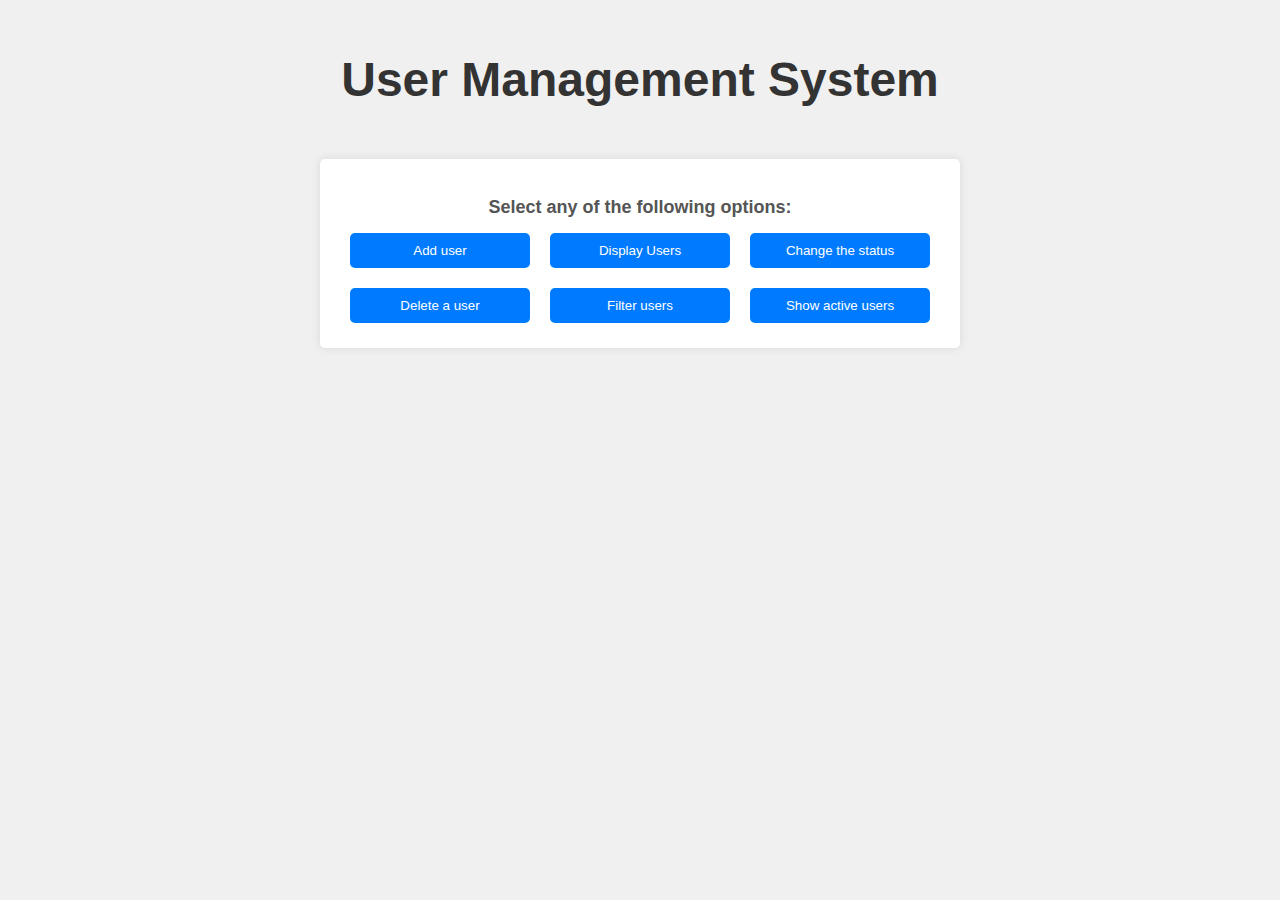
<file: JS Assignment/index.html>
<!DOCTYPE html>
<html lang="en">
<head>
    <meta charset="UTF-8">
    <meta name="viewport" content="width=device-width, initial-scale=1.0">
    <title>User Management System</title>
    <link rel="stylesheet" href="style.css">
</head>
<body>
    <div class="container">
        <div id="title">
            <h1>User Management System </h1>
        </div>
        <div id="options">
            <h3>Select any of the following options:</h3>
            <div class="buttons">
                <button onclick="hideAddUserForm(); hideFilterOptions(); hideActiveUsers(); document.getElementById('addUserForm').style.display = 'block';">Add user</button>
                <button onclick="hideAddUserForm(); hideFilterOptions(); hideActiveUsers(); loadUsersAsync()">Display Users</button>
                <button onclick="hideAddUserForm(); hideFilterOptions(); hideActiveUsers(); changeStatus(Number(prompt('Enter Id to change Active Status')))">Change the status</button>
                <button onclick="hideAddUserForm(); hideFilterOptions(); hideActiveUsers(); deleteUser(Number(prompt('Enter user ID to delete:')))">Delete a user</button>
                <button id="filterbtn" onclick="hideAddUserForm(); hideActiveUsers();">Filter users</button>
                <button onclick="hideAddUserForm(); hideFilterOptions(); ActiveUsers()">Show active users</button>
            </div>
            <div class="radioList">
                <label>
                    <input type="radio" name="role" value="admin" onclick="filterByRole('admin')"> Admin
                </label>
                <label>
                    <input type="radio" name="role" value="user" onclick="filterByRole('user')"> User
                </label>
                <label>
                    <input type="radio" name="role" value="guest" onclick="filterByRole('guest')"> Guest
                </label>
            </div>
            <div id="addUserForm" style="display:none;">
                <h3>Add New User</h3>
                <input type="text" id="name" placeholder="Name">
                <input type="email" id="email" placeholder="Email">
                <select id="role">
                    <option value="">Select Role</option>
                    <option value="admin">Admin</option>
                    <option value="user">User</option>
                    <option value="guest">Guest</option>
                </select>
                <input type="checkbox" id="isActive"> Active</input>
                <button id="submitUserBtn" onclick="submitUser()">Submit</button>

            </div>
        </div>
        <div id="userList"></div>

   </div>
   <script src="script.js"></script>
</body>
</html>
</file>
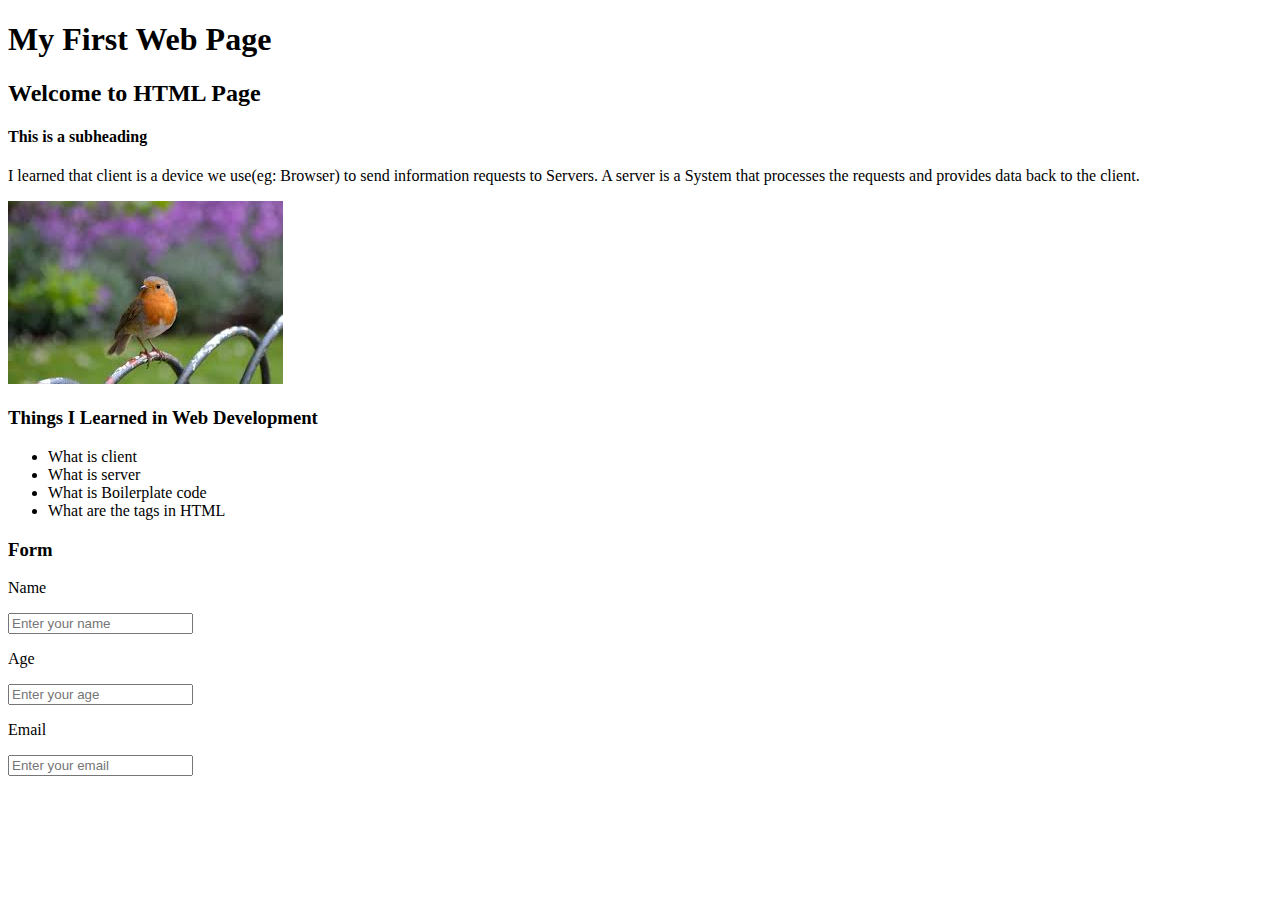
<file: assignment1.html>
<!DOCTYPE html>
<html lang="en">
    <head>
        <meta charset="UTF-8">
        <meta name="viewport " content="width=device-width, initial-scale=1.0">
        <title>Assignment 1</title>
    </head>
    <body>
        <h1>My First Web Page</h1>
        <h2>Welcome to HTML Page</h2>
        <h4>This is a subheading</h4>
        <p>I learned that client is a device we use(eg: Browser) to send information requests to Servers.
            A server is a System that processes the requests and provides data back to the client. 
        </p>

        <img src="[data-uri]" alt="A bird Image from the Web"> 

        <h3>Things I Learned in Web Development</h3>
        <ul>
            <li>What is client</li>
            <li>What is server</li>
            <li>What is Boilerplate code</li>
            <li>What are the tags in HTML</li>
        </ul>

        <h3>Form</h3>
        <p for="nameInput">Name</p>
        <input type="text" placeholder="Enter your name" id ="nameInput">
        <p for="ageInput">Age</p>
        <input type="number" placeholder="Enter your age" id ="ageInput">
        <p for="emailInput">Email</p>
        <input type="email" placeholder="Enter your email" id ="emailInput">
        

    </body>
</html>
</file>
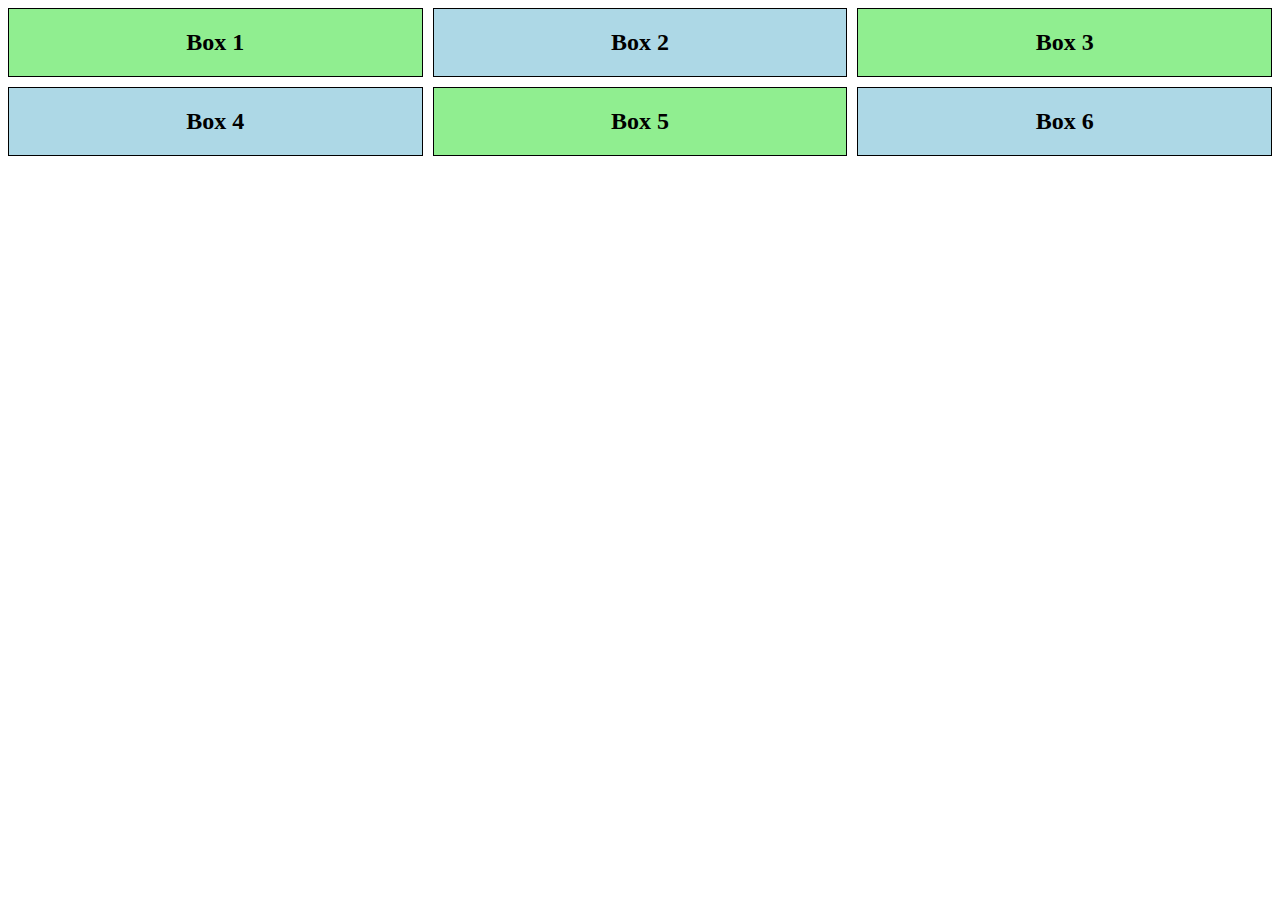
<file: assignment3.html>
<!DOCTYPE html>
<html lang="en">
<head>
    <meta charset="UTF-8">
    <meta name="viewport" content="width=device-width, initial-scale=1.0">
    <title>Assignment 3</title>
    <style>

        /*box styling*/
        .bg{
            background-color: lightblue;
            border: 1px solid black;
            place-items: center;
        }

        /*alternate bg colors by changing odd elements*/
        .bg:nth-child(odd){
            background-color: lightgreen;
        }

        /*Parent container styling*/
        .container {
            display: grid;
            grid-template-columns: 1fr 1fr 1fr;
            grid-template-rows: auto auto;
            gap: 10px;
            
        }
    </style>
</head>
<body>
    <div class="container">
        <div class="grid-item-1 bg">
            <h2>Box 1</h2>
        </div>
        <div class="grid-item-2 bg">
            <h2>Box 2</h2>
        </div>
        <div class="grid-item-3 bg">
            <h2>Box 3</h2>
        </div>
        <div class="grid-item-4 bg">
            <h2>Box 4</h2>
        </div>
        <div class="grid-item-5 bg">
            <h2>Box 5</h2>
        </div>
        <div class="grid-item-6 bg">
            <h2>Box 6</h2>
        </div>
    </div>
</body>
</html>
</file>
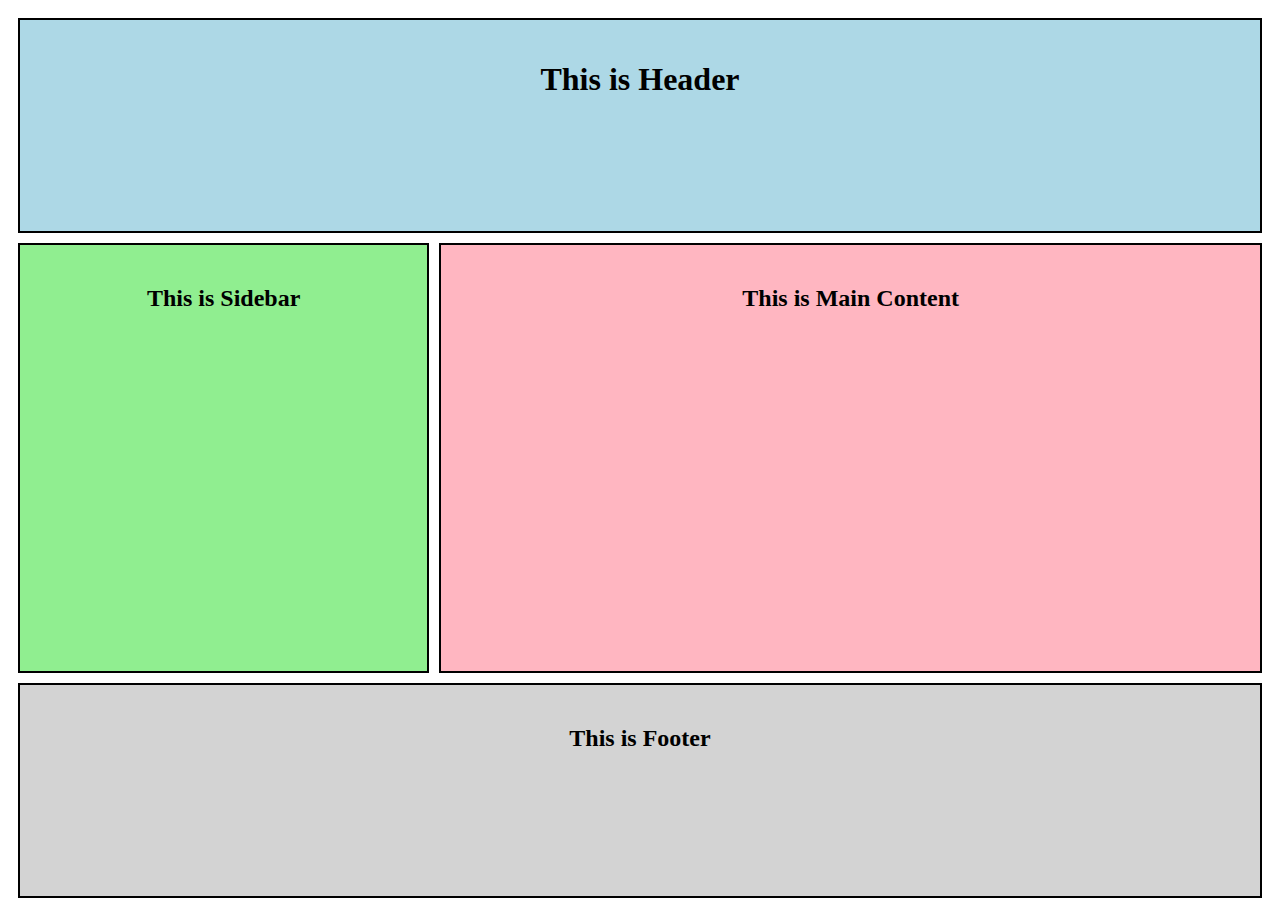
<file: assignment4.html>
<!DOCTYPE html>
<html lang="en">
<head>  
    <meta charset="UTF-8">
    <meta name="viewport" content="width=device-width, initial-scale=1.0">
    <title>Assignment 4</title>
    <style>
        
        /* common style for all sections */
        .items{
            border: 2px solid black;
            padding: 20px;
            text-align: center;
        }

        /*header style*/
        .header{
            grid-area: header;
            background-color: lightblue;
        }

        /*sidebar style*/
        .sidebar{
            grid-area: sidebar;
            background-color: lightgreen;
        }

        /*main content style*/
        .Content{
            grid-area: content;
            background-color: lightpink;
        }

        /*footer style*/
        .footer{
            grid-area: footer;
            background-color: lightgray;
        }

        /*Container style*/
        .container{
            display: grid;
            height: 100vh;
            box-sizing: border-box;
            gap: 10px;
            padding: 10px;

            grid-template-areas:
                'header header'
                'sidebar content'
                'footer footer';
            
            /*Main Layout*/
            grid-template-rows: 1fr 2fr 1fr;
            grid-template-columns: 1fr 2fr;
        }
    </style>
</head>
<body>
    <div class="container">
        <div class="header items">
            <h1>This is Header</h1>
        </div>
        <div class="sidebar items">
            <h2>This is Sidebar</h2>
        </div>
        <div class="Content items">
            <h2>This is Main Content</h2>
        </div>
        <div class="footer items">
            <h2>This is Footer</h2>
        </div>
    </div>
</body>
</html>
</file>
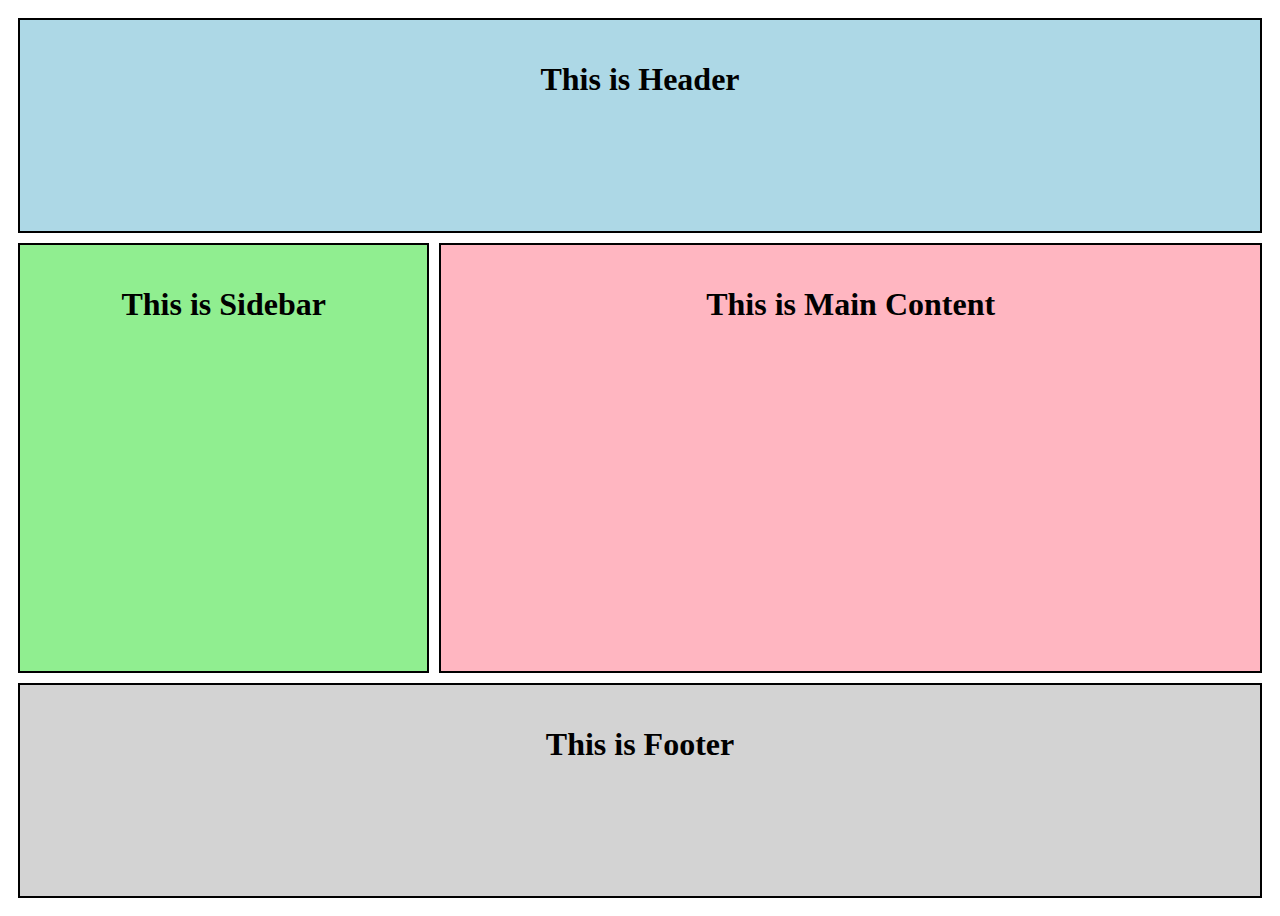
<file: assignment5.html>
<!DOCTYPE html>
<html lang="en">
<head>  
    <meta charset="UTF-8">
    <meta name="viewport" content="width=device-width, initial-scale=1.0">
    <title>Assignment 5</title>

    <style>
        /* common box styling for all grid items */
        .items{
            border: 2px solid black;
            padding: 20px;
            text-align: center;
        }

        /* hover effect */
        .items:hover{
            box-shadow: 10px 10px 20px rgba(0,0,0,0.7);
        }

        /* header */
        .header{
            grid-area: header;
            background-color: lightblue;
        }

        /* sidebar */
        .sidebar{
            grid-area: sidebar;
            background-color: lightgreen;
        }

        /* main content */
        .content{
            grid-area: content;
            background-color: lightpink;
        }

        /* footer */
        .footer{
            grid-area: footer;
            background-color: lightgray;
        }

        /* Desktop View */
        .container{
            display: grid;
            height: 100vh;
            box-sizing: border-box;
            gap: 10px;
            padding: 10px;

            grid-template-areas:
                'header header'
                'sidebar content'
                'footer footer';
            
            grid-template-rows: 1fr 2fr 1fr;
            grid-template-columns: minmax(20%, 1fr) minmax(60%, 2fr);
        }

        /* Tablet View */
        @media (max-width: 900px){
            .container{
                grid-template-areas:
                    'header'
                    'sidebar'
                    'content'
                    'footer';
                
                grid-template-rows: repeat(4, auto);
                grid-template-columns: 1fr;
            }
        }

        /* Mobile View */
        @media (max-width: 600px){
            .container{
                grid-template-rows: auto;
                grid-template-columns: 100%;
            }
        }
    </style>
</head>

<body>
    <div class="container">
        <div class="header items">
            <h1>This is Header</h1>
        </div>
        <div class="sidebar items">
            <h1>This is Sidebar</h1>
        </div>
        <div class="content items">
            <h1>This is Main Content</h1>
        </div>
        <div class="footer items">
            <h1>This is Footer</h1>
        </div>
    </div>
</body>
</html>
</file>
<file: JS Assignment/style.css>
body{
    background-color: #f0f0f0;
    font-family: Arial, sans-serif;
    margin: 0;
    padding: 20px;
    display: flex;
    justify-content: center;
    align-items: center;
}

.container{
    display: flex;
    flex-direction: column;
    align-items: center;
}

#title {
    font-size: 24px;
    color: #333;
    text-align: center;
    margin-bottom: 20px;
}

#options{
    background-color: white;
    padding: 20px;
    border-radius: 5px;
    box-shadow: 0 0 10px rgba(0,0,0,0.1);
    max-width: 600px;
    margin: 0 auto;
}

#options h3{
    font-size: 18px;
    color: #555;
    margin-bottom: 10px;
    text-align: center;
}


#options button{
    background-color: #007BFF;
    color: white;
    border: none;
    padding: 10px 20px;
    margin: 5px;
    border-radius: 5px;
    width: 30%;
}

.buttons{
    display: flex;
    flex-wrap: wrap;
    justify-content: center;
    gap: 10px;
}

#options button:hover{
    background-color: #0056b3;
    cursor: pointer;
}

#userList{
    display: none;
    margin-top: 20px;
    width: 100%;
    max-width: 600px;
    background-color: white;
    padding: 20px;
    border-radius: 5px;
    box-shadow: 0 0 10px rgba(0,0,0,0.1);
}

.radioList{
    display:none;
    margin-top: 20px;
    text-align: center;
}

#addUserForm{
    text-align: center;
    display: none;
    margin: 20px auto;          /* centers the form itself */
    background-color: white;
    padding: 20px;
    border-radius: 5px;
    box-shadow: 0 0 10px rgba(0,0,0,0.1);
    width: 100%;
    max-width: 560px;
}

#addUserForm input,
#addUserForm select {
    margin-bottom: 15px;
}
</file>
